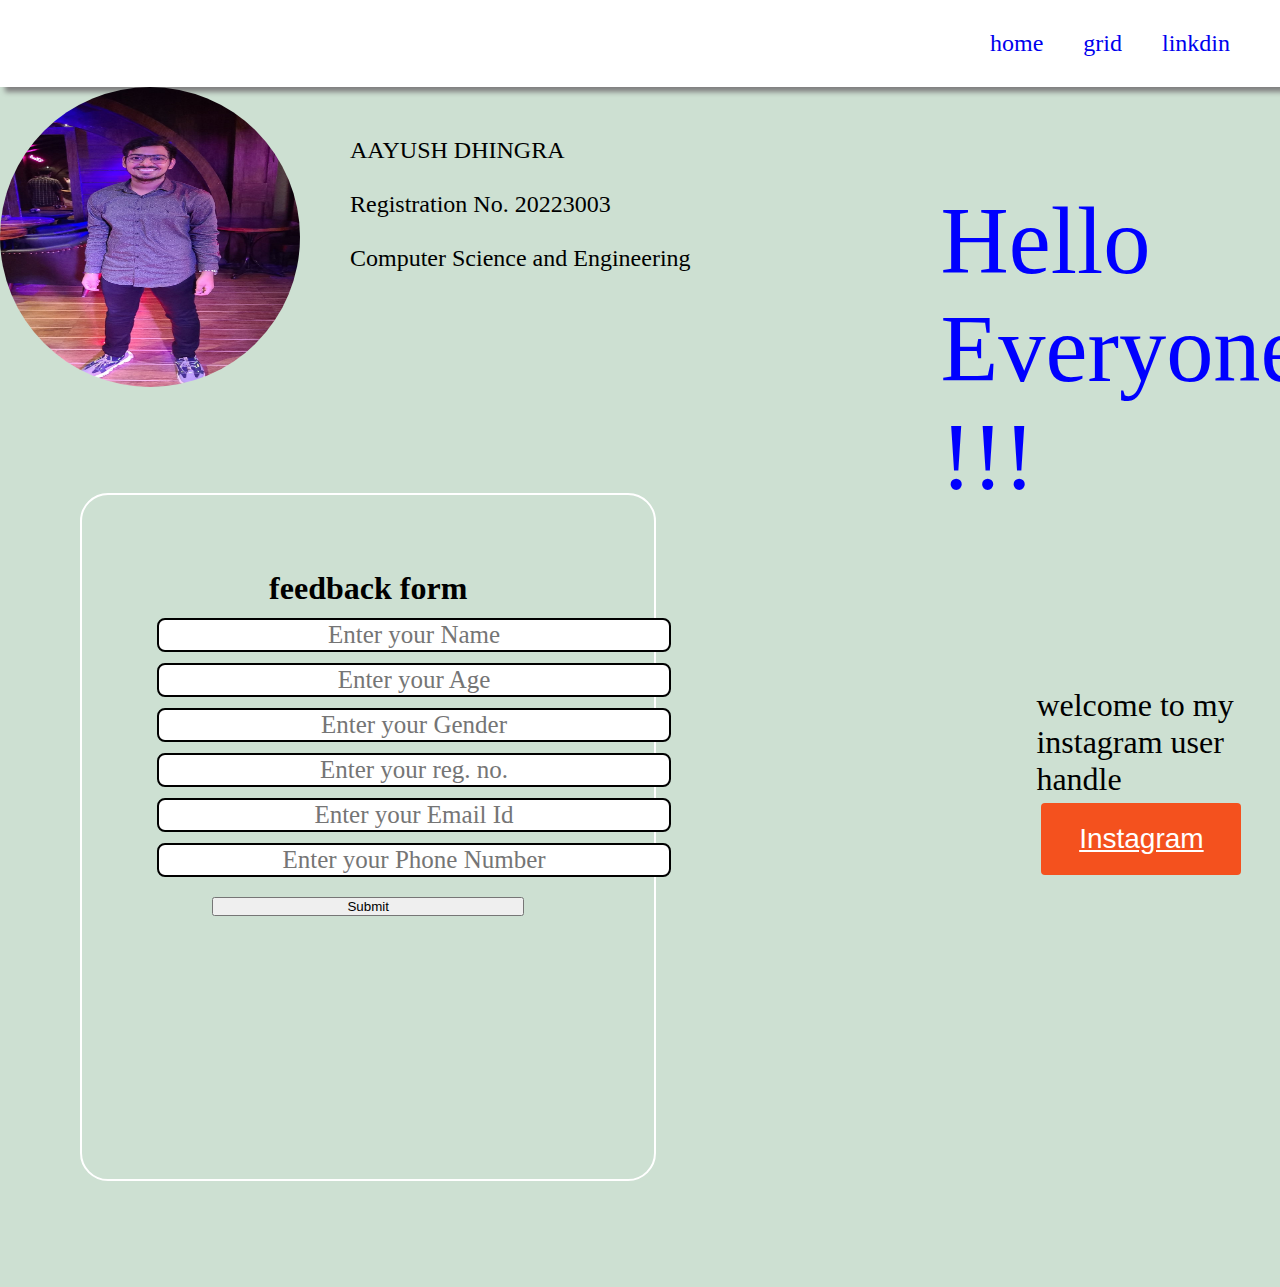
<file: web d project/index2.html>
<!DOCTYPE html>
<html lang="en">
<head>
    <meta charset="UTF-8">
    <meta name="viewport" content="width=device-width, initial-scale=1.0">
    <title>Document</title>
    <link rel="stylesheet" href="css2/style2.css">
</head>
<body>
    <section class="header">
        <nav class="navbar h-nav">
            <ul class="nav-list v-class">
                <li class = "list-items"><a href = "index2.html">home </a></li>
                <li class = "list-items"><a href = "index.html">grid</a></li>
                <li class = "list-items"><a href = "https://www.linkedin.com/in/aayush-dhingra-261902255">linkdin</a></li>
            </ul>
            <div class="burger">
                <div class="line"></div>
                <div class="line"></div>
                <div class="line"></div>
            </div>
        </nav>
    </section>
    <div class="aayush">
        <img class ="im" src="css2/aayush.jpg">
        <div class="first">AAYUSH DHINGRA<br><br>
            Registration No. 20223003<br><br>
            Computer Science and Engineering<br><br>
        </div>
        <div class="welcome">Hello Everyone !!!
        </div>
        <br>
        <br>

        </div>
        <div class ="second-half">
        <div class="container">
            <h1>feedback form</h1>
            <form action="noaction.php">
                <div class="form-group">
                    <input type="text" name="" placeholder="Enter your Name">
                </div>
                <div class="form-group">
                    <input type="text" name="" placeholder="Enter your Age">
                </div>
                <div class="form-group">
                    <input type="text" name="" placeholder="Enter your Gender">
                </div>
                <div class="form-group">
                    <input type="text" name="" placeholder="Enter your reg. no.">
                </div>
                <div class="form-group">
                    <input type="text" name="" placeholder="Enter your Email Id">
                </div>
                <div class="form-group">
                    <input type="text" name="" placeholder="Enter your Phone Number">
                </div>
                <button class="btn">Submit</button>
            </form>
        </div>
        
        <div class ="insta">
            <div class ="instatext">welcome to my instagram user handle</div>
            <button class="button" style="vertical-align:middle"><span><a href ="https://instagram.com/aayush.dhingra.77?igshid=OGQ5ZDc2ODk2ZA==">Instagram </a></span></button>
        </div>
    
        
        
    </div>
</body>
</html>
</file>
<file: web d project/css2/style2.css>
*{
    margin:0;
    padding :0;
    /* box-sizing: border-box; */
    
}
body{
    background-color:rgb(205, 224, 210);
}
.navbar{
    background-color: white;

    
}
.nav-list {
    display : flex;
    list-style: none;
    padding: 30px;
    justify-content: flex-end;
    box-shadow :5px 5px 5px grey;
}
.list-items a{
    text-decoration: none;
    padding: 20px;
    font-size:x-large;
    /* margin :30px; */

    
}
.list-items a:hover{
    color: gray;
}
.im{
    height :300px;
    width:300px;
    border-radius: 150px ;
}

.aayush{
    display:flex;
}
.first{
    display:flex;
    font-size:x-large;
    height : 100px;
    padding : 50px;
}
.fourth{
    display:flex;
    justify-content: center;
}
.container {
    border: 2px solid white;
    margin: 106px 80px;
    padding: 75px;
    width: 33%;
    border-radius: 28px;
}

.form-group input {
    font-family: 'Baloo Bhai', cursive;
    text-align: center;
    display: block;
    width: 508px;
    padding: 1px;
    border: 2px solid black;
    margin: 11px auto;
    font-size: 25px;
    border-radius: 8px;
}

.container h1 {
    text-align: center;
}

.container button {
    display: block;
    width: 74%;
    margin: 20px auto;
}
.second-half{
    display :flex;
}
.insta{
    height:300px;
    padding: 300px;
    
}
.instatext{
    font-size:xx-large ;
    font-family: cursive;
}
.button {
    display: inline-block;
    border-radius: 4px;
    background-color: #f4511e;
    border: none;
    color: #FFFFFF;
    text-align: center;
    font-size: 28px;
    padding: 20px;
    width: 200px;
    transition: all 0.5s;
    cursor: pointer;
    margin: 5px;
  }
  
  .button span {
    cursor: pointer;
    display: inline-block;
    position: relative;
    transition: 0.5s;
  }
  
  .button span:after {
    content: '\00bb';
    position: absolute;
    opacity: 0;
    top: 0;
    right: -20px;
    transition: 0.5s;
  }
  
  .button:hover span {
    padding-right: 25px;
  }
  
  .button:hover span:after {
    opacity: 1;
    right: 0;
  }
.welcome{
    height : 100px;
    width:100px;
    font-size:2.5cm;
    color:blue ;
    top: 30%;
    right :50%;
    padding :100px;
    padding-left:200px;
}
.button a{
    color:white;
}
</file>
